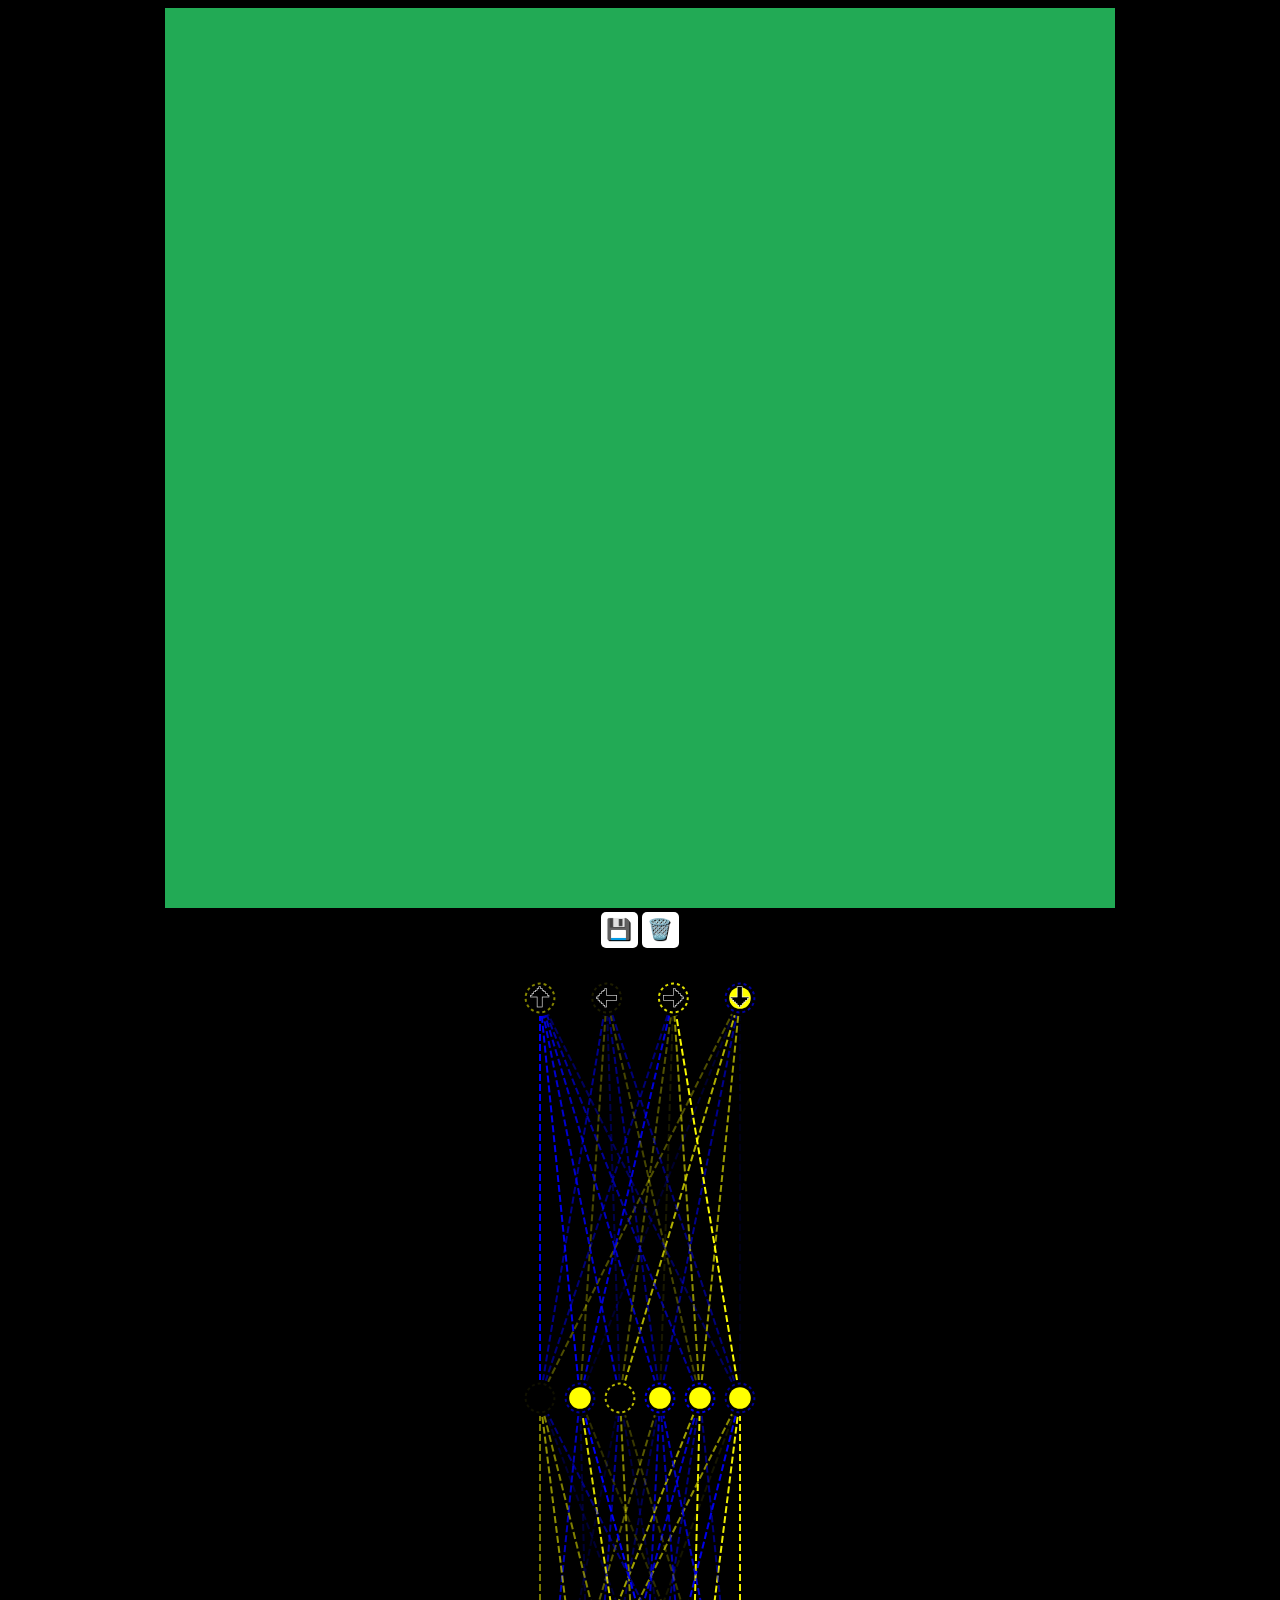
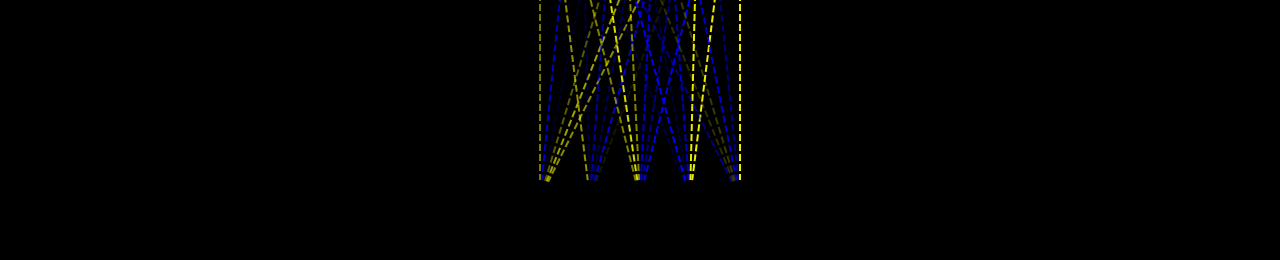
<file: index.html>
<!DOCTYPE html>
<head>
    <title>Self-driving car - No libraries</title>
    <link rel="stylesheet" href="styles.css">
</head>
<body>
    <canvas id="carCanvas"></canvas>
    <div id="verticalButtons">
        <button onclick="save()">💾</button>
        <button onclick="discard()">🗑️</button>
    </div>
    <canvas id="networkCanvas"></canvas>
    <script src="world/js/world.js"></script>
    <script src="world/js/viewport.js"></script>
    <script src="world/js/markings/marking.js"></script>
    <script src="world/js/markings/stop.js"></script>
    <script src="world/js/markings/start.js"></script>
    <script src="world/js/markings/cross.js"></script>
    <script src="world/js/markings/parking.js"></script>
    <script src="world/js/markings/light.js"></script>
    <script src="world/js/markings/target.js"></script>
    <script src="world/js/markings/yield.js"></script>
    <script src="world/js/editors/markingEditor.js"></script>
    <script src="world/js/editors/graphEditor.js"></script>
    <script src="world/js/editors/crossEditor.js"></script>
    <script src="world/js/editors/stopEditor.js"></script>
    <script src="world/js/editors/startEditor.js"></script>
    <script src="world/js/editors/parkingEditor.js"></script>
    <script src="world/js/editors/lightEditor.js"></script>
    <script src="world/js/editors/targetEditor.js"></script>
    <script src="world/js/editors/yieldEditor.js"></script>
    <script src="world/js/items/tree.js"></script>
    <script src="world/js/items/building.js"></script>
    <script src="world/js/math/utils.js"></script>
    <script src="world/js/math/graph.js"></script>
    <script src="world/js/primitives/point.js"></script>
    <script src="world/js/primitives/segments.js"></script>
    <script src="world/js/primitives/polygon.js"></script>
    <script src="world/js/primitives/envelope.js"></script>

    <script src="visualizer.js"></script>
    <script src="network.js"></script>
    <script src="sensor.js"></script>
    <script src="utils.js"></script>
    <script src="controls.js"></script>
    <script src="car.js"></script>
    <script src="main.js"></script>
</body>
</html>
</file>
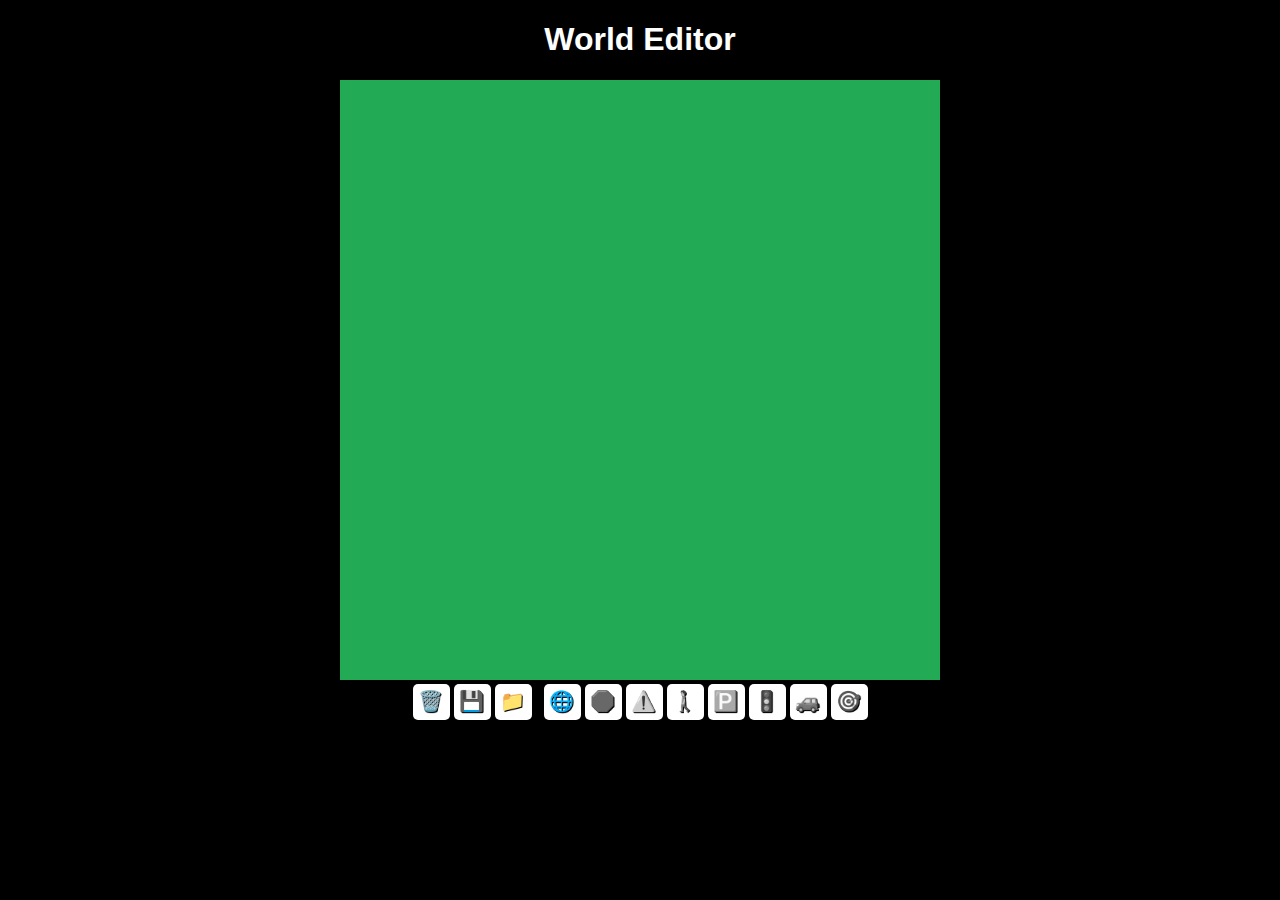
<file: world/index1.html>
<!DOCTYPE html>
<html lang="en">
<head>
    <meta charset="UTF-8">
    <meta name="viewport" content="width=device-width, initial-scale=1.0">
    <link rel="stylesheet" href="styles.css">
    <title>World Editor</title>
</head>
<body>
    <h1>World Editor</h1>
    <canvas id="myCanvas"></canvas>
    
    <div id="controls">
        <button onclick="dispose()">🗑️</button>
        <button onclick="save()">💾</button>
        <label for="fileInput" class="file-input-label">
            📁
            <input
               type="file"
               id="fileInput"
               accept=".world"
               onchange="load(event)"
            />
         </label>
        &nbsp;
        <button id="graphBtn" onclick="setMode('graph')">🌐</button>
         <button id="stopBtn" onclick="setMode('stop')">🛑</button>
         <button id="yieldBtn" onclick="setMode('yield')">⚠️</button>
         <button id="crossingBtn" onclick="setMode('crossing')">🚶</button>
         <button id="parkingBtn" onclick="setMode('parking')">🅿️</button>
         <button id="lightBtn" onclick="setMode('light')">🚦</button>
         <button id="startBtn" onclick="setMode('start')">🚙</button>
         <button id="targetBtn" onclick="setMode('target')">🎯</button>
    </div>

    <script src="js/world.js"></script>
    <script src="js/viewport.js"></script>
    <script src="js/markings/marking.js"></script>
    <script src="js/markings/stop.js"></script>
    <script src="js/markings/cross.js"></script>
    <script src="js/markings/start.js"></script>
    <script src="js/markings/parking.js"></script>
    <script src="js/markings/light.js"></script>
    <script src="js/markings/target.js"></script>
    <script src="js/markings/yield.js"></script>
    <script src="js/editors/markingEditor.js"></script>
    <script src="js/editors/graphEditor.js"></script>
    <script src="js/editors/stopEditor.js"></script>
    <script src="js/editors/startEditor.js"></script>
    <script src="js/editors/crossEditor.js"></script>
    <script src="js/editors/parkingEditor.js"></script>
    <script src="js/editors/lightEditor.js"></script>
    <script src="js/editors/targetEditor.js"></script>
    <script src="js/editors/yieldEditor.js"></script>
    <script src="js/items/tree.js"></script>
    <script src="js/items/building.js"></script>
    <script src="js/math/graph.js"></script>
    <script src="js/math/utils.js"></script>
    <script src="js/primitives/point.js"></script>
    <script src="js/primitives/segments.js"></script>
    <script src="js/primitives/polygon.js"></script>
    <script src="js/primitives/envelope.js"></script>
    <script>

        // function removeAll(){
        //     graph.dispose();
        //     ctx.clearRect(0,0,myCanvas.width,myCanvas.height); //Refreshing the Canvas after removing everything
        //     graph.draw(ctx);
        // }

        // function removeRandomPoint(){
        //     if(graph.points.length==0){   //To check if any point is present or not in canvas
        //         console.log("no points");
        //         console.log("Nothing to Remove");
        //         return;
        //     }
        //     const index=Math.floor(Math.random()*graph.points.length);
        //     graph.removePoint(graph.points[index]);
        //     ctx.clearRect(0,0,myCanvas.width,myCanvas.height); //Refreshing the Canvas after removing each random point
        //     graph.draw(ctx);
        // }

        // function removeRandomSegment(){
        //     if(graph.segments.length==0){   //To check if any segments is present or not in canvas
        //         console.log("no segments");
        //         console.log("Nothing to Remove");
        //         return;
        //     }
        //     const index=Math.floor(Math.random()*graph.segments.length);
        //     graph.removeSegment(graph.segments[index]);
        //     ctx.clearRect(0,0,myCanvas.width,myCanvas.height); //Refreshing the Canvas after removing each random segment
        //     graph.draw(ctx);
        // }

        // function addRandomSegment(){
        //     const index1=Math.floor(Math.random()*graph.points.length);
        //     const index2=Math.floor(Math.random()*graph.points.length);
        //     const success=false;
        //     if(index1!=index2){ //To resolve the problem that when index1 and index2 are equal, but we create segments from one point to another then how can segments be drawn for same point
        //         success=graph.tryAddSegment(
        //         new Segments(graph.points[index1],graph.points[index2])
        //         );
        //     }
        //     ctx.clearRect(0,0,myCanvas.width,myCanvas.height);      //Refreshing the Canvas after adding each random point
        //     graph.draw(ctx);
        //     console.log(success);
        // }


        // function addRandomPoint(){
        //     const success=graph.tryAddPoint(
        //         new Point(
        //             Math.random()*myCanvas.width, //By multiplying with myCanvas.width we made sure that random value is not between 0 and 1 but where as between 0 to 600 that is width of canvas
        //             Math.random()*myCanvas.height
        //         )
        //     );
        //     ctx.clearRect(0,0,myCanvas.width,myCanvas.height);      //Refreshing the Canvas after adding each random point
        //     graph.draw(ctx);
        //     console.log(success);
        // }

        myCanvas.width=600;
        myCanvas.height=600;

        const ctx=myCanvas.getContext("2d");

        


        const worldString= localStorage.getItem("world");
        const worldInfo= worldString ? JSON.parse(worldString) : null;
        let world = worldInfo
            ? World.load(worldInfo)
            : new World(new Graph());
        const graph=world.graph;


        const viewport=new Viewport(myCanvas, world.zoom, world.offset);
        const tools= {
            graph: {button:graphBtn, editor: new GraphEditor(viewport,graph)},
            stop: {button:stopBtn, editor: new StopEditor(viewport,world)},
            crossing : {button:crossingBtn, editor: new CrossingEditor(viewport,world)},
            start: {button: startBtn, editor: new StartEditor(viewport,world)},
            parking: { button: parkingBtn, editor: new ParkingEditor(viewport, world) },
            light: { button: lightBtn, editor: new LightEditor(viewport, world) },
            target: { button: targetBtn, editor: new TargetEditor(viewport, world) },
            yield: { button: yieldBtn, editor: new YieldEditor(viewport, world) }
        };

        let oldGraphHash=graph.hash();

        setMode("graph");   //Default Mode
        animate();

        function animate(){
            viewport.reset();
            if(graph.hash()!=oldGraphHash){
            world.generate();
            oldGraphHash=graph.hash();
            }
            const viewPoint=scale(viewport.getOffset(),-1);
            world.draw(ctx,viewPoint);
            ctx.globalAlpha=0.3;
            for(const tool of Object.values(tools)){
                tool.editor.display();
            }
            requestAnimationFrame(animate); //This will make the function make recursive calls
        }

        function dispose(){
            tools["graph"].editor.dispose();
            world.markings.length=0;
        }

        function save(){
            world.zoom=viewport.zoom;
            world.offset= viewport.offset;

            const element = document.createElement("a");
            element.setAttribute(
                "href",
                "data:application/json;charset=utf-8," +
                encodeURIComponent(JSON.stringify(world))
            );

            const fileName="name.world";
            element.setAttribute("download", fileName);

            element.click();
            localStorage.setItem("world",JSON.stringify(world));
        }

        function load(event){
            const file= event.target.files[0];

            if(!file){
                alert("No File Selected");
                return;
            }

            const reader = new FileReader();
            reader.readAsText(file);

            reader.onload=(evt)=>{
                const fileContent= evt.target.result;
                const jsonData= JSON.parse(fileContent);
                world=World.load(jsonData);
                localStorage.setItem("world",JSON.stringify(world));
                location.reload();
            }
        }
        function setMode(mode){
            disableEditors();
            tools[mode].button.style.backgroundcolor= "white";
            tools[mode].button.style.filter="";
            tools[mode].editor.enable();
        }

        function disableEditors(){
            for(const tool of Object.values(tools)){
                tool.editor.disable();
                tool.button.style.backgroundcolor="gray";
                tool.button.style.filter="grayscale(100%)";
            }
        }


    </script>
</body>
</html>
</file>
<file: styles.css>
body{
    background-color: black;
    text-align: center;
}

h1{
    color: white;
    font-family: Arial;
}

#myCanvas{
    background-color: #2a5;
}

button, .file-input-label{
    display: inline-block;
    cursor:pointer;
    background-color: white;
    font-size: 20px;
    padding: 5px 7px 7px 5px;
    border: none;
    border-radius: 5px;
    text-shadow: 1px 1px black;
}

input[type="file"]{
    display: none;
}

#networkCanvas{
    background:black;
}
#carCanvas{
    background:#2a5;
}
</file>
<file: world/styles.css>
body{
    background-color: black;
    text-align: center;
}

h1{
    color: white;
    font-family: Arial;
}

#myCanvas{
    background-color: #2a5;
}

button, .file-input-label{
    display: inline-block;
    cursor:pointer;
    background-color: white;
    font-size: 20px;
    padding: 5px 7px 7px 5px;
    border: none;
    border-radius: 5px;
    text-shadow: 1px 1px black;
}

input[type="file"]{
    display: none;
}

#networkCanvas{
    background:black;
}
#carCanvas{
    background:#2a5;
}
</file>
